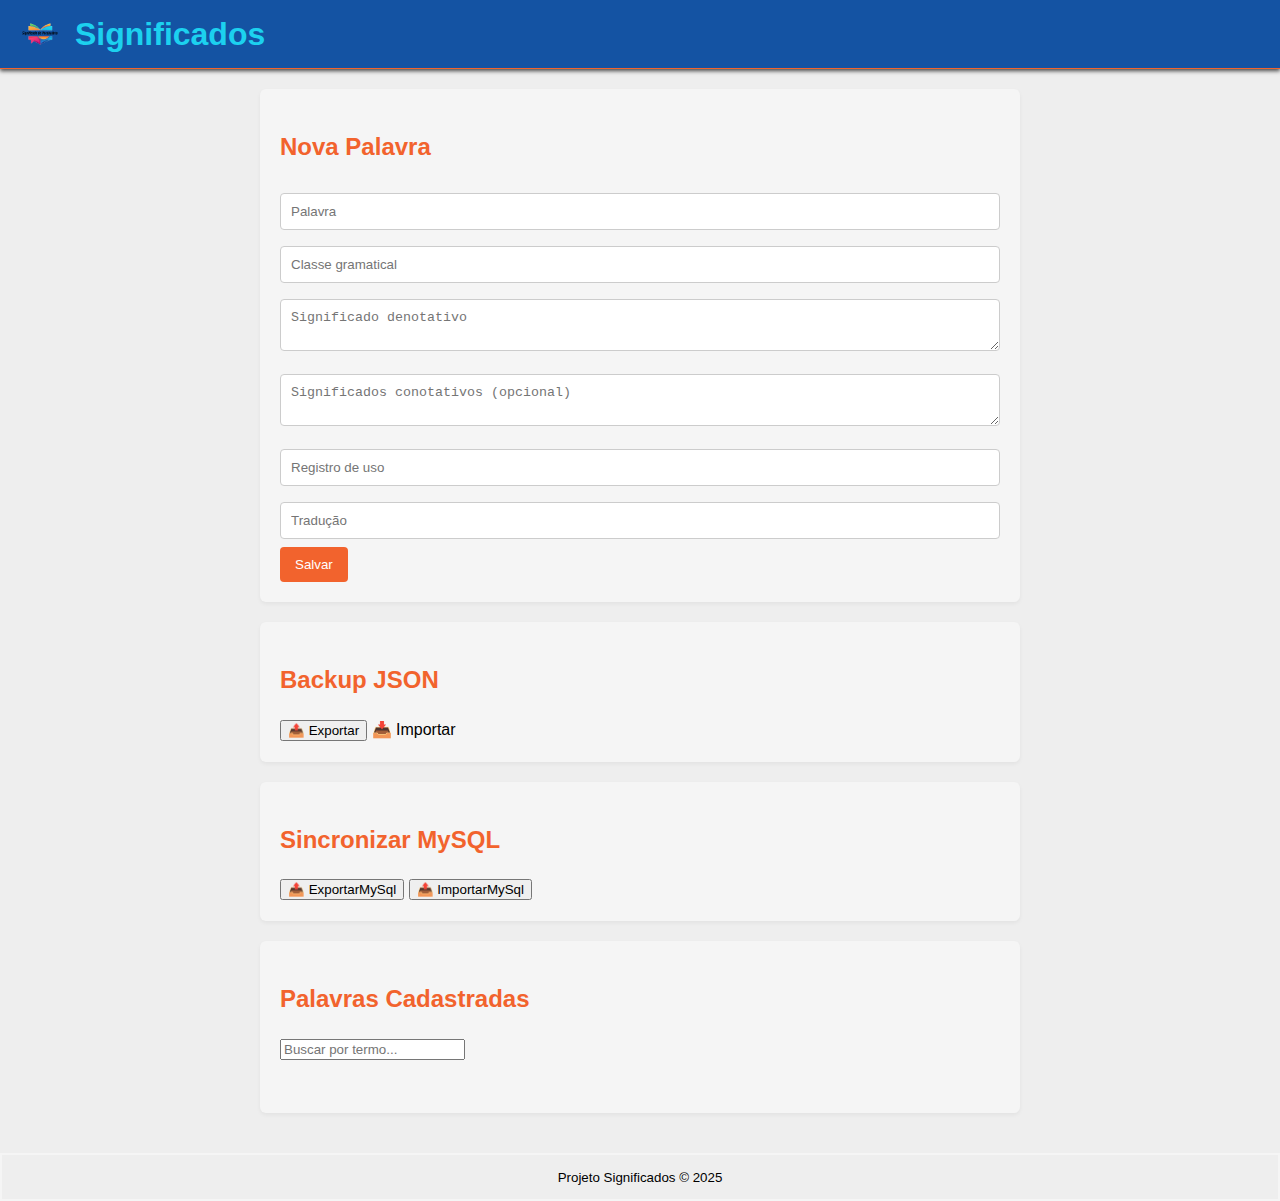
<file: public/index.html>
<!DOCTYPE html>
<html lang="pt-BR">
<head>
  <meta charset="UTF-8" />
  <meta name="viewport" content="width=device-width, initial-scale=1.0" />
  <title>Significados</title>
  <link rel="stylesheet" href="css/style.css" />
  <link rel="icon" href="assets/favicon.ico" />
</head>
<body>
  <header>
    <img src="assets/logo.png" alt="Logo" />
    <h1>Significados</h1>
  </header>

  <main>
    <section id="cadastro">
      <h2>Nova Palavra</h2>
      <form id="form-palavra">
        <input type="text" name="termo" placeholder="Palavra" required />
        <input type="text" name="classe" placeholder="Classe gramatical" />
        <textarea name="denotativo" placeholder="Significado denotativo"></textarea>
        <textarea name="conotacoes" placeholder="Significados conotativos (opcional)"></textarea>
        <input type="text" name="registro" placeholder="Registro de uso" />
        <input type="text" name="traducao" placeholder="Tradução" />

        <button type="submit">Salvar</button>
      </form>
    </section>
    
    <section id="backup">
      <h2>Backup JSON</h2>
      <button type="button" onclick="exportarDados()">📤 Exportar</button>
      <label for="importar">📥 Importar</label>
      <input type="file" id="importar" style="display: none" />
    </section>
    
    <section id="backup-mysql">
      <h2>Sincronizar MySQL</h2>
      <button type="button" onclick="exportarParaMySQL()">📤 ExportarMySql</button>
      <button type="button" onclick="importarDoMySQL()">📤 ImportarMySql</button>
    </section>

    <section id="lista">
      <h2>Palavras Cadastradas</h2>
      <input type="search" id="busca" placeholder="Buscar por termo..." />
      <ul id="lista-palavras"></ul>
    </section>
  </main>

  <footer>
    <small>Projeto Significados © 2025</small>
  </footer>

  <script type="module" src="js/db.js"></script>
  <script type="module" src="js/app.js"></script>
</body>
</html>
</file>
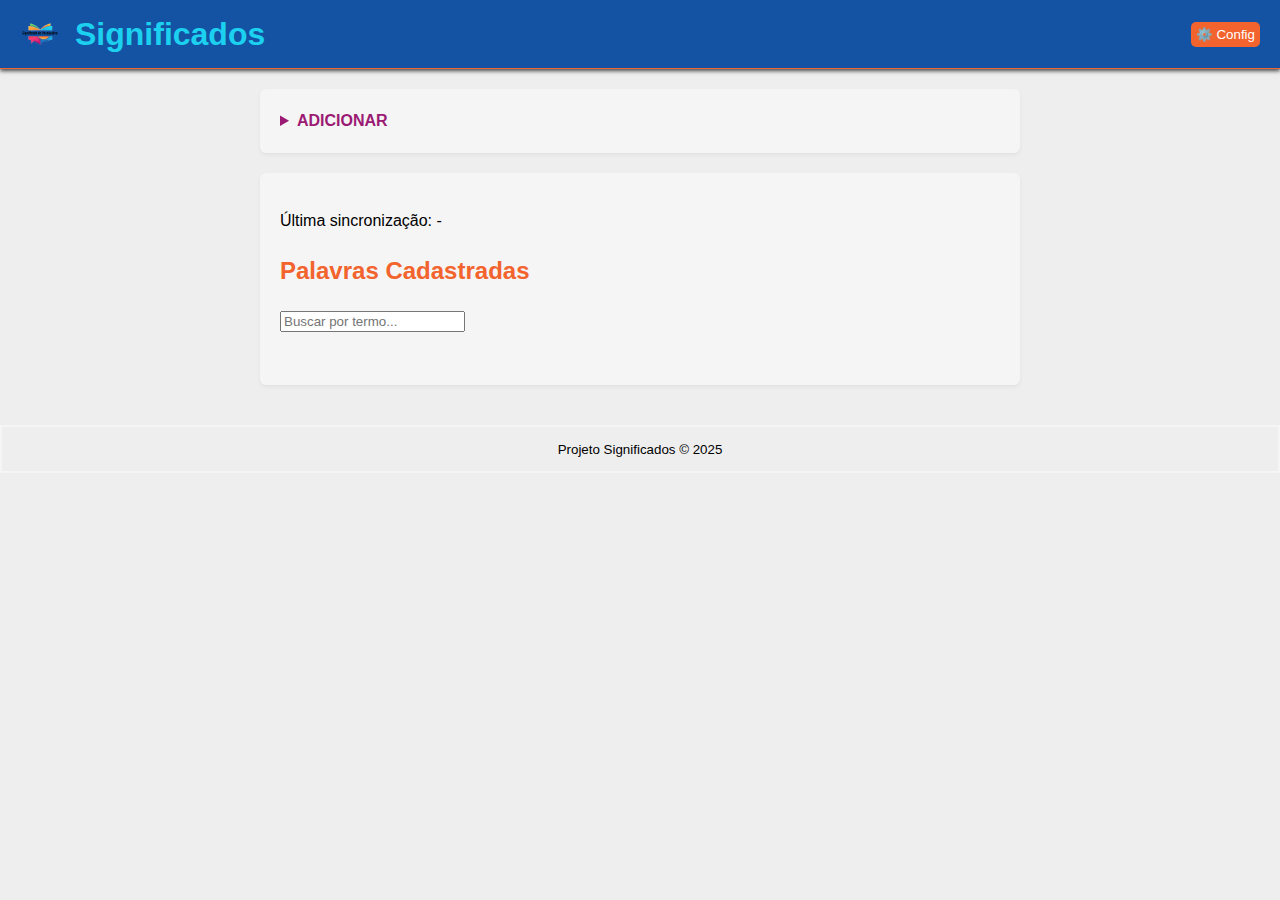
<file: public/adm.html>
<!DOCTYPE html>
<html lang="pt-BR">
<head>
  <meta charset="UTF-8" />
  <meta name="viewport" content="width=device-width, initial-scale=1.0" />
  <title>Significados - Administração</title>
  <link rel="stylesheet" href="css/style.css" />
  <link rel="stylesheet" href="css/modal.css" />
  <link rel="icon" href="assets/favicon.ico" />
</head>
<body>
  <header>
    <img src="assets/logo.png" alt="Logo" />
    <h1>Significados</h1>
    <button onclick="abrirModal('modal-config')" class="btn-config"><span>⚙️</span> Config</button>
  </header>

  <main>
    <details class="form">
      <summary>ADICIONAR</summary>
      <section id="cadastro">
        <h2>Nova Palavra</h2>
        <form id="form-palavra">
          <input type="text" name="termo" placeholder="Palavra" required />
          <input type="text" name="classe" placeholder="Classe gramatical" />
          <textarea name="denotativo" placeholder="Significado denotativo"></textarea>
          <textarea name="conotacoes" placeholder="Significados conotativos (opcional)"></textarea>
          <input type="text" name="registro" placeholder="Registro de uso" />
          <input type="text" name="traducao" placeholder="Tradução" />
          <input type="text" name="etimologia" placeholder="Etimologia" />
          <button type="submit">Salvar</button>
          <button type="button" onclick="location.reload();">Cancelar</button>
        </form>
      </section>
    </details>
    <section id="lista">
      <p id="status-sincronizacao">Última sincronização: -</p>
      <h2>Palavras Cadastradas</h2>
      <input type="search" id="busca" placeholder="Buscar por termo..." />
      <ul id="lista-palavras"></ul>
    </section>
  </main>

  <footer>
    <small>Projeto Significados © 2025</small>
  </footer>

  <!-- Modais -->

  <!-- Modal CRUD -->
  <dialog id="modal-crud">
    <form method="dialog" id="form-modal-palavra">
      <h3>Editar Palavra</h3>
      <input type="text" name="termo" placeholder="Palavra" required />
      <input type="text" name="classe" placeholder="Classe gramatical" />
      <textarea name="denotativo" placeholder="Significado denotativo"></textarea>
      <textarea name="conotacoes" placeholder="Significados conotativos (opcional)"></textarea>
      <input type="text" name="registro" placeholder="Registro de uso" />
      <input type="text" name="traducao" placeholder="Tradução" />
      <textarea name="etimologia" placeholder="Etimologia (opcional)"></textarea>
      <menu>
        <button type="submit">Salvar</button>
        <button type="button" onclick="fecharModal('modal-crud')">Cancelar</button>
      </menu>
    </form>
  </dialog>

  <!-- Modal Visualizar -->
  <dialog id="modal-visualizar">
    <div id="visualizar-conteudo"></div>
    <menu>
      <button onclick="fecharModal('modal-visualizar')">Fechar</button>
    </menu>
  </dialog>

  <!-- Modal Configurações -->
  <dialog id="modal-config">
    <h3>Configurações</h3>
    <label>
      <input type="checkbox" id="sync-automatica" />
      Sincronização automática com MySQL
    </label>
    <label>
      <select id="ordenacao">
        <option value="az">Ordenar A-Z</option>
        <option value="za">Ordenar Z-A</option>
        <option value="recentes">Mais recentes</option>
      </select>
    </label>
    <hr>
    
    <div class="section" id="backup">
      <h3>Backup JSON</h3>
      <button type="button" onclick="exportarDados()">📤 Exportar</button>
      <label for="importar">📥 Importar</label>
      <input type="file" id="importar" style="display: none" />
    </div>
    <hr>
    
    <div class="section" id="backup-mysql">
      <h3>Sincronizar MySQL</h3>
      <button type="button" onclick="exportarParaMySQL()">📤 ExportarMySql</button>
      <button type="button" onclick="importarDoMySQL()">📤 ImportarMySql</button>
    </div>
    <hr>

    <div class="section">
      <h3>Sincronização Manual</h3>
      <button onclick="sincronizarAgora()">🔁 Sincronizar Agora</button>
      <p id="status-sincronizacao"></p>
    </div>
    <hr>

    <menu>
      <button class="btn-laranja" onclick="salvarConfiguracoes()">Salvar</button>
      <button class="btn-laranja" onclick="fecharModal('modal-config')">Cancelar</button>
    </menu>
  </dialog>

  <!-- Modal Histórico -->
  <dialog id="modal-historico" class="modal">
    <header>
      <h2>Histórico de Alterações</h2>
      <button onclick="fecharModal('modal-historico')">✖</button>
    </header>
    <section id="modal-historico-conteudo" style="max-height:400px; overflow:auto;"></section>
  </dialog>

  <!-- Scripts -->
  <script type="module" src="js/db.js"></script>
  <script type="module" src="js/app.js"></script>
  <script type="module" src="js/modal.js"></script>
</body>
</html>
</file>
<file: public/css/style.css>
* {
  box-sizing: border-box;
}

:root {
  --azul: #1cd1ef;
  --azul-medio: #1453a3;
  --goiaba: #e63562;
  --laranja: #fc9f3d;
  --laranja-medio: #f2632d;
  --rosa: #f43b73;
  --roxo: #9b1a74;
  --verde: #68d560;
  --verde-medio: #39b05f;
  --vermelho: #f00;
}

body {
  font-family: sans-serif;
  line-height: 1.5;
  margin: 0;
  padding: 0;
  background: #eeeeee;
}

/* Cabecalho */
header {
  background: var(--azul-medio);
  color: var(--azul);
  display: flex;
  align-items: center;
  justify-content: start;
  padding: 10px 20px;
  border-bottom: solid 1px var(--laranja-medio);
  box-shadow: 0 2px 4px rgba(0,0,0,0.7);
}

header h1 {
  padding: 0;
  margin: 0;
}

header .btn-config {
  margin-left: auto;
  background-color: var(--laranja-medio);
  border: none;
  border-radius: 5px;
  color: #fff;
  }

header .btn-config:hover {
  background-color: var(--laranja);
  color: #232526;
}

header button.btn-config {
  padding: 5px;
}

header img {
  height: 40px;
  margin-right: 15px;
}

/* Elementos */
h2 {
  color: var(--laranja-medio);
}

h3 {
  color: var(--laranja);
  margin-bottom: 7px;
}

hr {
  color: var(--laranja-medio);
}

button {
  transition: all 1s ease;
}

main {
  padding: 20px;
  max-width: 800px;
  margin: auto;
}

/* Secoes */
details.form {
  color: var(--roxo) !important;
  font-weight: bold;
}

section, details.form {
  background: #f5f5f5;
  padding: 20px;
  margin-bottom: 20px;
  border-radius: 6px;
  box-shadow: 0 2px 4px rgba(0,0,0,0.05);
}

section#lista #lista-palavras{
  display: grid;
  grid-template-columns: 30% 30% 30%;
  justify-content: space-around;
}

section#lista #lista-palavras li {
  display: flex;
  flex-wrap: wrap;
  align-items: center;
  gap: 7px;
  margin: 14px 0;
  border-radius: 6px;
  border: solid 1px var(--azul);
  box-shadow: 0 2px 4px rgba(0,0,0,0.05);
  padding: 7px;
}

div.section {
  background: #fff;
  padding: 20px 0 10px 0;
  border-radius: 6px;
  box-shadow: 0 2px 4px rgba(0,0,0,0.05);
}

button.visualizar {
  color: var(--azul-medio) ;
  border: 1px solid var(--azul-medio);
  border-radius: 3px;
}

/* Acoes */
.summary-acoes {
  color: var(--azul);
  font-weight: bold;
}

button.editar {
  border: 1px solid var(--laranja-medio);
  border-radius: 3px;
}

button.excluir {
  border: 1px solid var(--vermelho);
  border-radius: 3px;
}

button.historico {
  border: 1px solid var(--verde-medio);
  border-radius: 3px;
}

/* Formulario */
form input, form textarea {
  width: 100%;
  margin: 8px 0;
  padding: 10px;
  border-radius: 4px;
  border: 1px solid #ccc;
}

form button {
  background: var(--laranja-medio);
  color: white;
  border: none;
  padding: 10px 15px;
  border-radius: 4px;
  cursor: pointer;
  }

form button:hover {
  background: var(--laranja);
  color: #232526;
}

/* Lista */
#lista ul {
  list-style: none;
  padding: 0;
}

/* Rodape */
footer {
  text-align: center;
  padding: 10px;
  background: #eee;
  border: 2px solid #f5f5f5;
}

/* Media */
@media (max-width: 500px) {
  h1 {
    font-size: 23px;
    padding: 0;
    margin: 0 0 0 -14px;
  }
  h2 {
    font-size: 20px;
  }

  section#lista #lista-palavras{
    grid-template-columns: auto !important;
  }

  section#lista #lista-palavras li {
    margin: 0;
  }
}

@media (max-width: 720px) {
  section#lista #lista-palavras{
    grid-template-columns: 50% 50%;
    padding: 14px;
    gap: 14px;
  }
}
</file>
<file: public/css/modal.css>
/* ==== Modais (dialog) ==== */

* {
  box-sizing: border-box;  
}
dialog {
  border: none;
  border-radius: 8px;
  padding: 20px;
  max-width: 500px;
  width: 90%;
  box-shadow: 0 5px 20px rgba(0, 0, 0, 0.3);
  background: #fff;
}

dialog::backdrop {
  background: rgba(0, 0, 0, 0.5);
}

dialog h3 {
  margin-top: 0;
}

dialog menu {
  display: flex;
  justify-content: flex-end;
  gap: 10px;
  margin-top: 20px;
}

dialog menu button {
  padding: 8px 12px;
  border: none;
  border-radius: 4px;
  background: var(--laranja-medio);
  color: white;
  cursor: pointer;
}

dialog menu button:hover {
  background: var(--laranja);
  color: #232526;
}

#visualizar-conteudo p {
  margin: 5px 0;
}

#visualizar-conteudo strong {
  font-size: 1.2em;
  display: block;
  margin-bottom: 10px;
}
#modal-historico button {
  margin-left: 14px;
}
</file>
